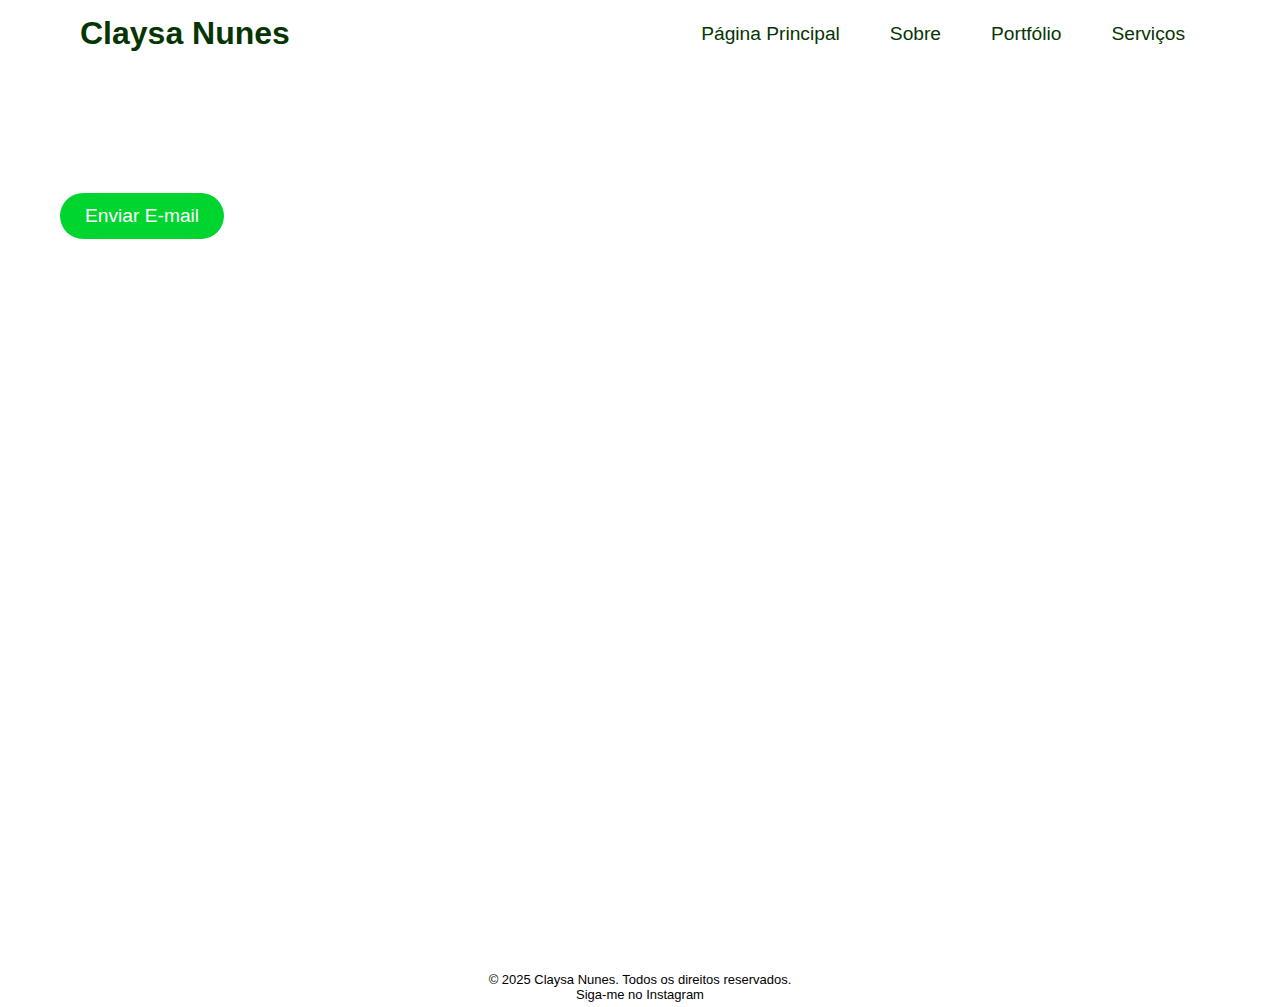
<file: contato.html>
<!DOCTYPE html>
<html lang="pt-BR">
<head>
    <meta charset="UTF-8">
    <meta name="viewport" content="width=device-width, initial-scale=1.0">
    <meta name="description" content="Entre em contato com Claysa Nunes para agendar um ensaio ou obter mais informações sobre os serviços.">
    <meta name="author" content="Claysa Nunes">
    <title>Contato - Claysa Nunes</title>
    <link rel="stylesheet" href="styles.css">
</head>
<body>

<header>
    <div class="header-content">
        <h1>Claysa Nunes</h1>
    </div>
    <nav>
        <ul>
            <li><a href="index.html">Página Principal</a></li>
            <li><a href="sobre.html">Sobre</a></li>
            <li><a href="portfolio.html">Portfólio</a></li>
            <li><a href="servicos.html">Serviços</a></li>
        </ul>
    </nav>
</header>

<main>
    <section class="contact">
        <h2>Entre em Contato</h2>
        <p>Estou pronta para capturar os seus momentos mais especiais! Envie uma mensagem para mais informações ou para agendar seu ensaio.</p>
        <a href="mailto:claysatrabalhos@gmail.com" class="button">Enviar E-mail</a>
    </section>
</main>

<footer>
    <p>&copy; 2025 Claysa Nunes. Todos os direitos reservados.</p>
    <p>Siga-me no <a href="https://www.instagram.com/claysaclicks/" target="_blank">Instagram</a></p>
</footer>

<script src="scripts.js"></script>
</body>
</html>
</file>
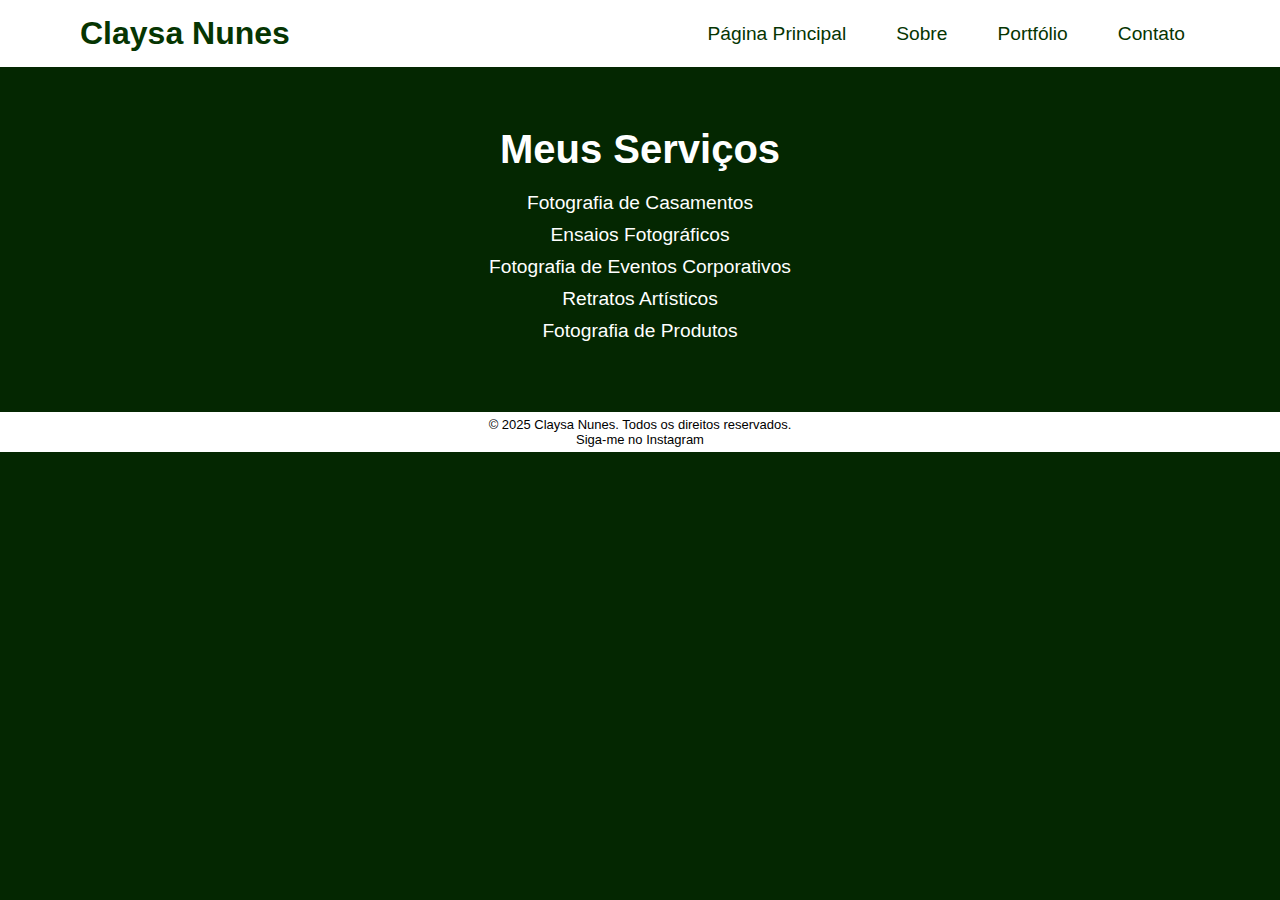
<file: servicos.html>
<!DOCTYPE html>
<html lang="pt-BR">
<head>
    <meta charset="UTF-8">
    <meta name="viewport" content="width=device-width, initial-scale=1.0">
    <meta name="description" content="Conheça os serviços oferecidos por Claysa Nunes, fotógrafa profissional.">
    <meta name="author" content="Claysa Nunes">
    <title>Serviços - Claysa Nunes</title>
    <link rel="stylesheet" href="styles.css">
</head>
<body>

<header>
    <div class="header-content">
        <h1>Claysa Nunes</h1>
    </div>
    <nav>
        <ul>
            <li><a href="index.html">Página Principal</a></li>
            <li><a href="sobre.html">Sobre</a></li>
            <li><a href="portfolio.html">Portfólio</a></li>
            <li><a href="contato.html">Contato</a></li>
        </ul>
    </nav>
</header>

<main>
    <section class="services">
        <h2>Meus Serviços</h2>
        <ul>
            <li>Fotografia de Casamentos</li>
            <li>Ensaios Fotográficos</li>
            <li>Fotografia de Eventos Corporativos</li>
            <li>Retratos Artísticos</li>
            <li>Fotografia de Produtos</li>
        </ul>
    </section>
</main>

<footer>
    <p>&copy; 2025 Claysa Nunes. Todos os direitos reservados.</p>
    <p>Siga-me no <a href="https://www.instagram.com/claysaclicks/" target="_blank">Instagram</a></p>
</footer>

<script src="scripts.js"></script>
</body>
</html>
</file>
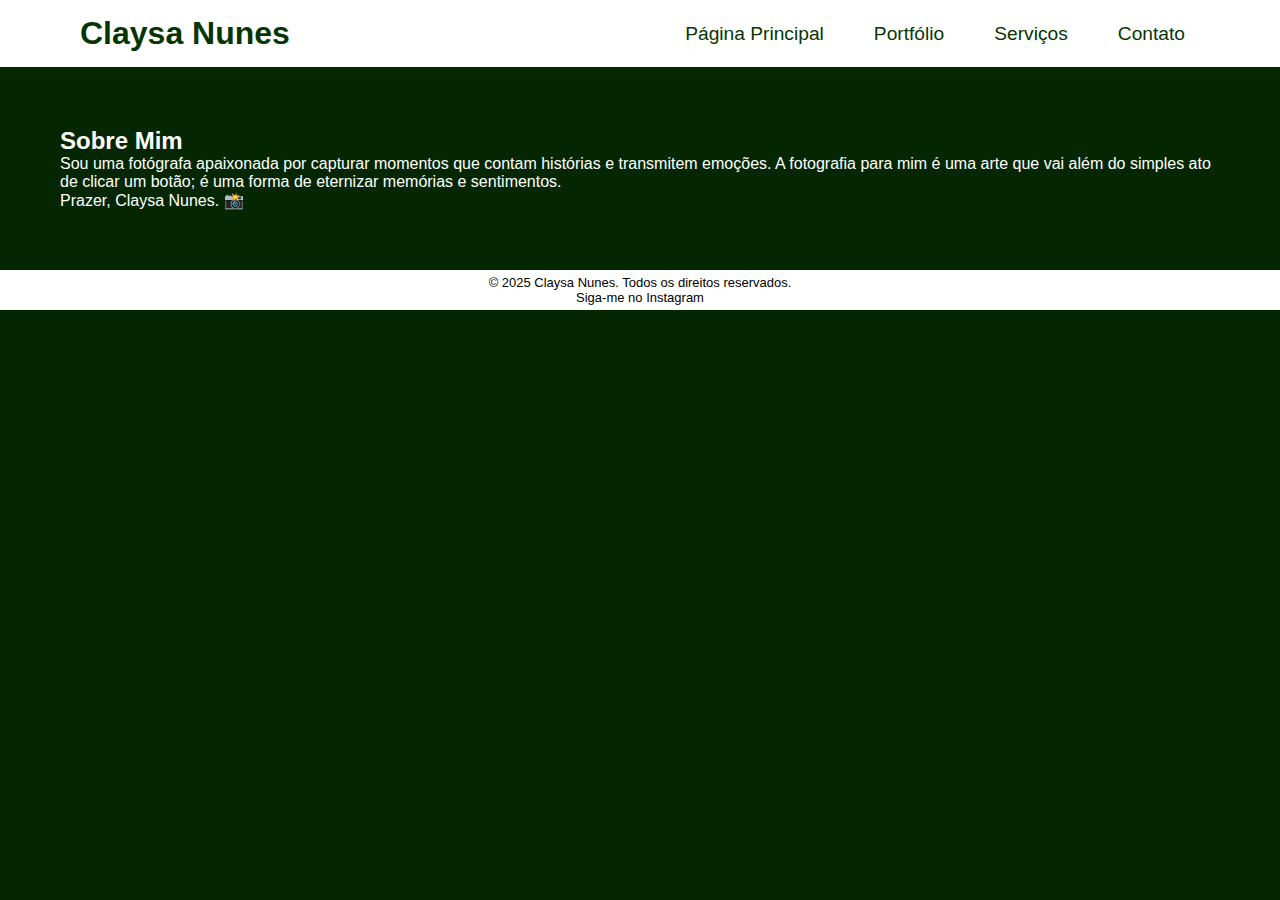
<file: sobre.html>
<!DOCTYPE html>
<html lang="pt-BR">
<head>
    <meta charset="UTF-8">
    <meta name="viewport" content="width=device-width, initial-scale=1.0">
    <meta name="description" content="Conheça a fotógrafa Claysa Nunes, apaixonada por contar histórias através das imagens.">
    <meta name="author" content="Claysa Nunes">
    <title>Sobre - Claysa Nunes</title>
    <link rel="stylesheet" href="styles.css">
</head>
<body>

<header>
    <div class="header-content">
        <h1>Claysa Nunes</h1>
    </div>
    <nav>
        <ul>
            <li><a href="index.html">Página Principal</a></li>
            <li><a href="portfolio.html">Portfólio</a></li>
            <li><a href="servicos.html">Serviços</a></li>
            <li><a href="contato.html">Contato</a></li>
        </ul>
    </nav>
</header>

<main>
    <section class="about">
        <h2>Sobre Mim</h2>
        <p>Sou uma fotógrafa apaixonada por capturar momentos que contam histórias e transmitem emoções. A fotografia para mim é uma arte que vai além do simples ato de clicar um botão; é uma forma de eternizar memórias e sentimentos.</p>
        <p>Prazer, Claysa Nunes. 📸</p>
    </section>
</main>

<footer>
    <p>&copy; 2025 Claysa Nunes. Todos os direitos reservados.</p>
    <p>Siga-me no <a href="https://www.instagram.com/claysaclicks/" target="_blank">Instagram</a></p>
</footer>

<script src="scripts.js"></script>
</body>
</html>
</file>
<file: styles.css>
/* Estilos gerais */
* {
    margin: 0;
    padding: 0;
    box-sizing: border-box;
}
body {
    font-family: 'Poppins', sans-serif;
    margin: 0;
    padding: 0;
    background-color: rgb(4, 39, 1);
    color: #ffffff;
}
html {
    scroll-behavior: smooth;
}
.intro {
    width: 100vw;
    display: flex;
    min-height: 90vh;
    background-image: url(img/img-intro.jpeg);
    background-size: cover;
    background-position: center;
    background-repeat: no-repeat;
}
.intro h1{
    font-family: 'Poppins', sans-serif;
    font-size: 50px;
    color: #000;
}
.intro p{
    font-family: 'Poppins', sans-serif;
    font-size: 20px;
    color: #000;
    width: 30vw;
 
}
.sobremim {
    background-color: rgb(255, 255, 255);
    color:rgb(6, 53, 2);
    width: 100vw;
    height: 100vh;
}
.sobremim h2{
    font-family: 'Poppins', sans-serif;
    font-size: 30px;
    transform: translateX(70px);
}
.conteudo-sobremim {
    display: flex;
    justify-content: space-between;
    align-items: center;
    height: 100%;
    gap: 0px;
}

.texto-sobremim {
    font-family: 'Poppins', sans-serif;
    font-size: 18px;
    width: 40vw;
    transform: translateX(70px);
}

.foto-sobremim {
    width: 300px;
    height: auto;
    box-shadow: 0 0 10px rgba(0, 0, 0, 0.3);
    transform: translateX(-200px);
}

.contact{
    background-color: #ffffff;
    width: 100vw;
    height: 100vh;
}
header {
    background-color: #ffffff;
    color: rgb(6, 53, 2);
    padding: 15px 80px;
    display: flex;
    justify-content: space-between;
    align-items: center;
    position: relative;
}

.header-content {
    text-align: left;
}

.header-content h1 {
    margin-left: 0px;
    margin-top: 0;
    margin-bottom: 0;
}



nav ul {
    list-style-type: none;
    display: flex;
    gap: 20px;
}

nav ul li {
    display: inline-block;
}

nav ul li a {
    color: rgb(6, 53, 2);
    text-decoration: none;
    font-size: 1.2em;
    padding: 10px 15px;
}

nav ul li a:hover {
    background-color: #00e231;
    border-radius: 25px;
}

section {
    padding: 60px 60px;
}

.about-section {
    text-align: center;
}

.about-section h2 {
    font-size: 2.5em;
    margin-bottom: 20px;
}

.about-section p {
    font-size: 1.2em;
    line-height: 1.6;
}

.portifolio{
    width: 100vw;
    height: 100vh;
}
.portfolio-grid{
    display: flex;
    justify-content: center; 
    align-items: center;     
    width: 55%;
    margin: 0 auto; 
    
}

.portfolio img {

    width: 100%;
    justify-content: space-around;
    height: auto;
    border-radius: 10px;
    transition: transform 0.3s ease;
}

.portfolio img:hover {
    transform: scale(1.05);
}

button, .button {
    background-color:#00d42e;
    color: white;
    padding: 12px 25px;
    border: none;
    border-radius: 25px;
    text-decoration: none;
    font-size: 1.2em;
    display: inline-block;
    margin-top: 20px;
}

button:hover, .button:hover {
    background-color: #00e231;
    border-radius: 25px;
}

.services {
    text-align: center;
}

.services h2 {
    font-size: 2.5em;
    margin-bottom: 20px;
}

.services ul {
    list-style: none;
    padding: 0;
    font-size: 1.2em;
}

.services li {
    margin: 10px 0;
}

.testimonial {
    padding: 40px 20px;
    margin-top: 40px;
    text-align: center;
}

.testimonial h3 {
    font-size: 2.5em;
    margin-bottom: 20px;
}

.testimonial p {
    font-size: 1.2em;
    font-style: italic;
    margin-bottom: 20px;
}
.contato-container {
    display: flex;
    flex-wrap: wrap;
    gap: 40px;
    justify-content: center;
    background-color: #ffffff;
    
  }
  
  .form-box, .info-box {
    background: rgb(6, 53, 2);
    padding: 15px;
    border-radius: 10px;
    box-shadow: 0 0 15px rgba(0,0,0,0.1);
    width: 450px;
  }
  
  .form-box h2,
  .info-box h2 {
    margin-bottom: 20px;
    font-size: 24px;
    color: #ffffff;
  }
  
  .form-box form {
    display: flex;
    flex-direction: column;
  }

  
  .form-box label {
    margin-top: 10px;
    font-weight: bold;
  }
  
  .form-box input,
  .form-box textarea {
    margin-top: 5px;
    padding: 10px;
    border-radius: 6px;
    border: 1px solid #110b0b;
  }
  
  .form-box button {
    margin-top: 20px;
    padding: 10px;
    background-color: #033810;
    color: rgb(255, 255, 255);
    border: none;
    border-radius: 6px;
    cursor: pointer;
    transition: background-color 0.3s ease;
  }
  
  .form-box button:hover {
    background-color:#00d42e;
  }
  
  .info-box p {
    margin: 10px 0;
    font-size: 16px;
  }
  


footer {
    background-color: #ffffff;
    color: rgb(0, 0, 0);
    text-align: center;
    padding: 5px;
    position: absolut;
    width: 100%;
    bottom: 0;

}

footer p {
    margin: 0;
    font-size: 13px;
}

footer a {
    color: rgb(0, 0, 0);
    text-decoration: none;
}
</file>
